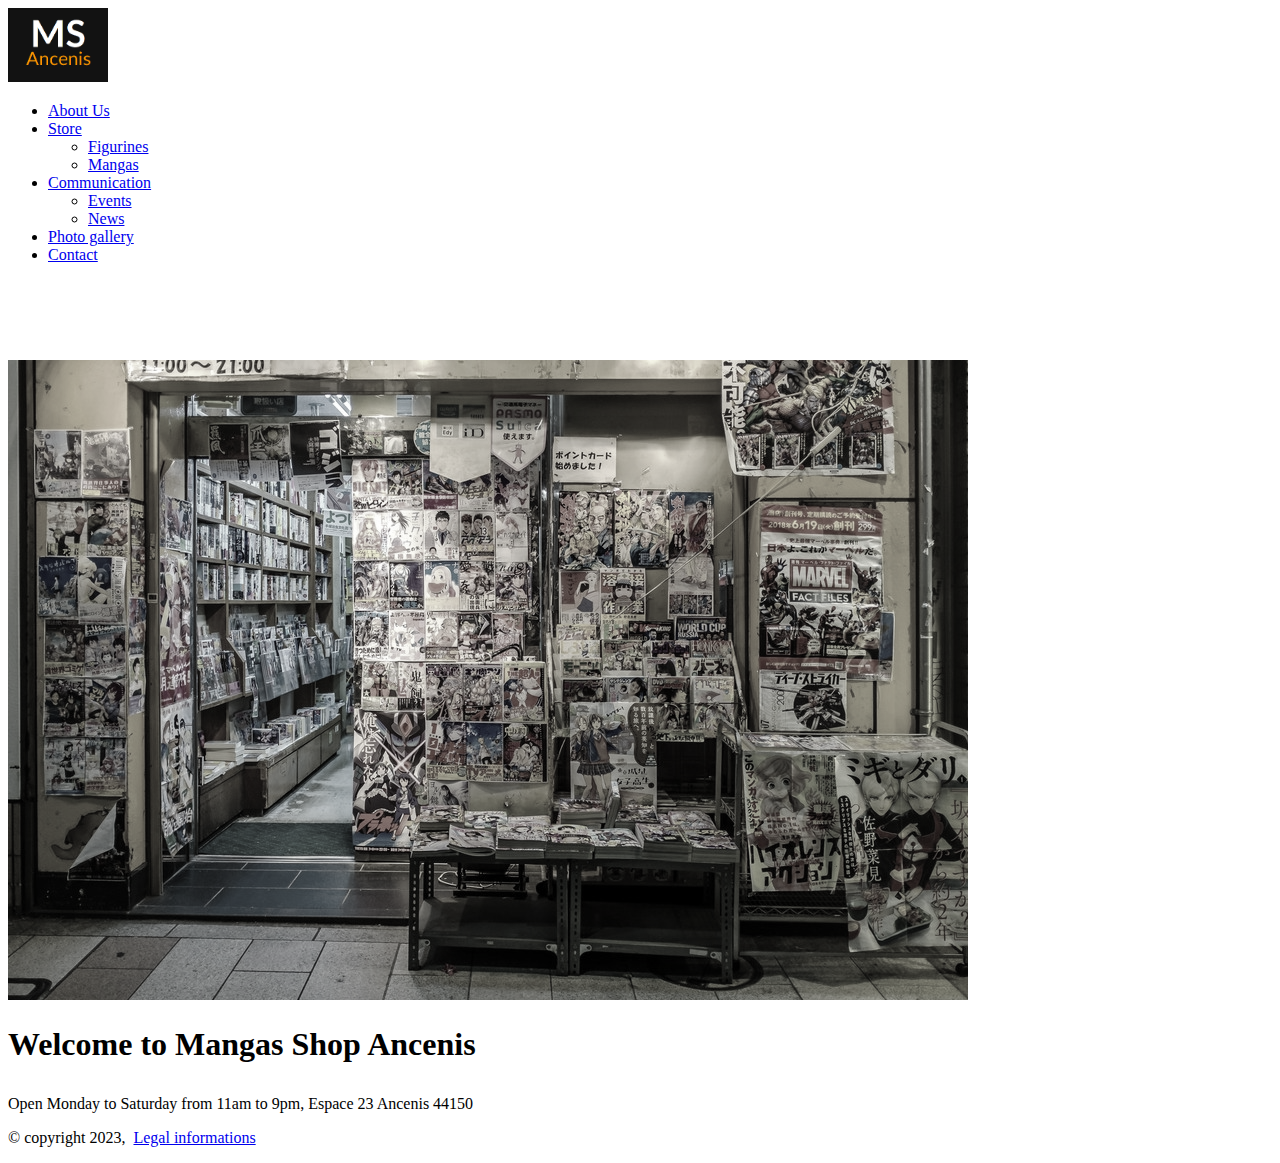
<file: index.html>
<!DOCTYPE html>
<html lang="en">

<head>
    <meta charset="UTF-8">
    <meta http-equiv="X-UA-Compatible" content="IE=edge">
    <meta name="viewport" content="width=device-width, initial-scale=1.0">
    <link rel="stylesheet" href="./assets/css/style.css">
    <link rel="icon" href="./assets/images/logo.png">
    <link rel="preconnect" href="https://fonts.googleapis.com">
    <link rel="preconnect" href="https://fonts.gstatic.com" crossorigin>
    <link href="https://fonts.googleapis.com/css2?family=Lato:wght@300;400;700;900&display=swap" rel="stylesheet">
    <link href="https://cdn.jsdelivr.net/npm/bootstrap@5.3.0-alpha3/dist/css/bootstrap.min.css" rel="stylesheet"
        integrity="sha384-KK94CHFLLe+nY2dmCWGMq91rCGa5gtU4mk92HdvYe+M/SXH301p5ILy+dN9+nJOZ" crossorigin="anonymous">
    <script defer src="https://cdn.jsdelivr.net/npm/bootstrap@5.3.0-alpha3/dist/js/bootstrap.bundle.min.js"
        integrity="sha384-ENjdO4Dr2bkBIFxQpeoTz1HIcje39Wm4jDKdf19U8gI4ddQ3GYNS7NTKfAdVQSZe"
        crossorigin="anonymous"></script>
    <title>Mangas Shop Ancenis</title>
</head>

<body class="bg-dark text-center text-warning mx-auto ">
    <header class="border-bottom border-secondary w-100">
        <nav class="navbar navbar-expand bg-body-dark">
            <div class="container-fluid d-flex flex-column flex-md-row justify-content-around align-items-center">
                <a class="navbar-brand" href="./index.html">
                    <img class="logo" src="./assets/images/logo.png" alt="Brand Logo">
                </a>
                <div class="collapse navbar-collapse justify-content-end" id="navbarSupportedContent">
                    <ul class="navbar-nav mb-2 mb-lg-0 d-flex flex-column flex-md-row">
                        <li class="nav-item">
                            <a class="nav-link active text-warning" aria-current="page"
                                href="./views/about_us.html">About Us</a>
                        </li>
                        <li class="nav-item dropdown">
                            <a class="nav-link dropdown-toggle text-warning" href="#" role="button"
                                data-bs-toggle="dropdown" aria-expanded="false">
                                Store
                            </a>
                            <ul class="dropdown-menu bg-warning">
                                <li><a class="dropdown-item text-light" href="./views/figurine.html">Figurines</a>
                                </li>
                                <li><a class="dropdown-item text-light" href="./views/mangas.html">Mangas</a></li>
                            </ul>
                        </li>
                        <li class="nav-item dropdown">
                            <a class="nav-link dropdown-toggle text-warning" href="#" role="button"
                                data-bs-toggle="dropdown" aria-expanded="false">
                                Communication
                            </a>
                            <ul class="dropdown-menu bg-warning">
                                <li><a class="dropdown-item text-light" href="./views/events.html">Events</a></li>
                                <li><a class="dropdown-item text-light" href="./views/news.html">News</a></li>
                            </ul>
                        </li>
                        <li class="nav-item">
                            <a class="nav-link text-warning" href="./views/photo_gallery.html">Photo gallery</a>
                        </li>
                        <li class="nav-item">
                            <a class="nav-link text-warning" href="./views/contact.html">Contact</a>
                        </li>
                    </ul>
                </div>
            </div>
        </nav>
    </header>
    <main class="home position-relative mb-3">
        <img class="w-100 opacity-50" src="./assets/images/manga_shop.jpg" alt="photo of the shop">
        <h1 class="w-100 text-center text-warning position-absolute top-50 start-50 translate-middle">Welcome to
            Mangas
            Shop Ancenis
        </h1>
    </main>
    <footer class="text-light">
        <p class="p-3">Open Monday to Saturday from 11am to 9pm, Espace 23 Ancenis 44150</p>
        <p>&copy copyright 2023,&nbsp; <a class="text-warning text-decoration-none"
                href="./views/legal_informations.html">Legal informations</a></p>
    </footer>
</body>

</html>
</file>
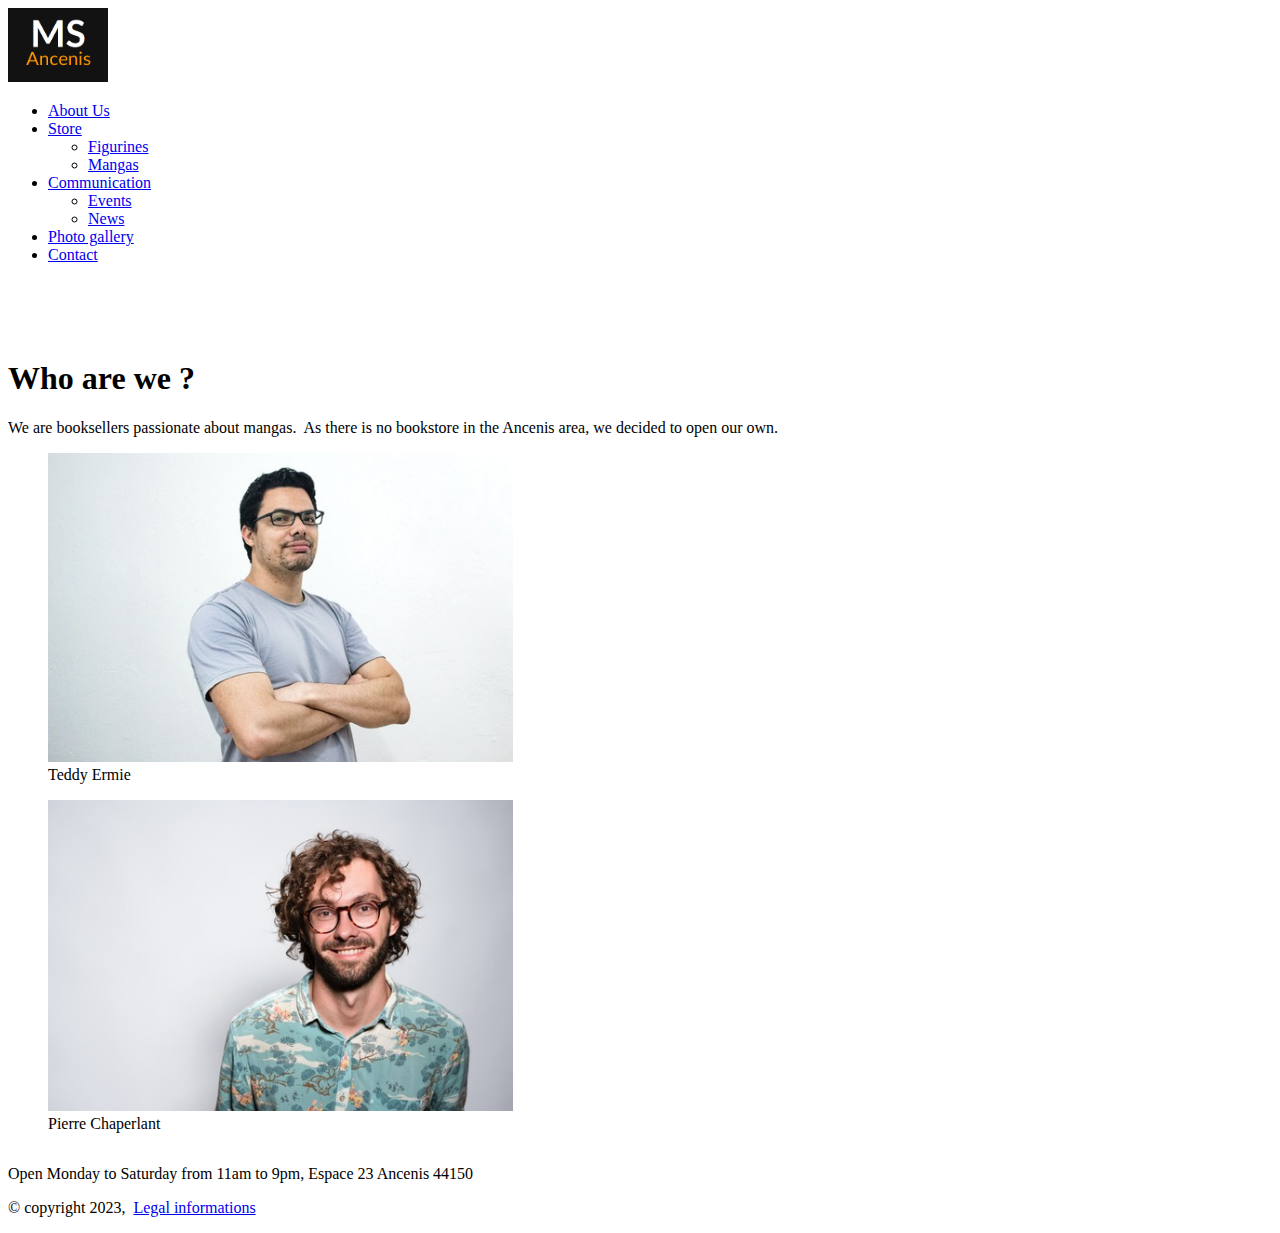
<file: views/about_us.html>
<!DOCTYPE html>
<html lang="en">

<head>
    <meta charset="UTF-8">
    <meta http-equiv="X-UA-Compatible" content="IE=edge">
    <meta name="viewport" content="width=device-width, initial-scale=1.0">
    <link rel="stylesheet" href="../assets/css/style.css">
    <link rel="icon" href="../assets/images/logo.png">
    <link rel="preconnect" href="https://fonts.googleapis.com">
    <link rel="preconnect" href="https://fonts.gstatic.com" crossorigin>
    <link href="https://fonts.googleapis.com/css2?family=Lato:wght@300;400;700;900&display=swap" rel="stylesheet">
    <link href="https://cdn.jsdelivr.net/npm/bootstrap@5.3.0-alpha3/dist/css/bootstrap.min.css" rel="stylesheet"
        integrity="sha384-KK94CHFLLe+nY2dmCWGMq91rCGa5gtU4mk92HdvYe+M/SXH301p5ILy+dN9+nJOZ" crossorigin="anonymous">
    <script defer src="https://cdn.jsdelivr.net/npm/bootstrap@5.3.0-alpha3/dist/js/bootstrap.bundle.min.js"
        integrity="sha384-ENjdO4Dr2bkBIFxQpeoTz1HIcje39Wm4jDKdf19U8gI4ddQ3GYNS7NTKfAdVQSZe"
        crossorigin="anonymous"></script>
    <title>Mangas Shop Ancenis</title>
</head>

<body class="bg-dark text-center mx-auto text-warning">
    <header class="border-bottom border-secondary w-100">
        <nav class="navbar navbar-expand bg-body-dark">
            <div class="container-fluid d-flex flex-column flex-md-row justify-content-around align-items-center">
                <a class="navbar-brand" href="../index.html">
                    <img class="logo" src="../assets/images/logo.png" alt="Brand Logo">
                </a>
                <div class="collapse navbar-collapse justify-content-end" id="navbarSupportedContent">
                    <ul class="navbar-nav mb-2 mb-lg-0 d-flex flex-column flex-md-row">
                        <li class="nav-item">
                            <a class="nav-link active text-warning" aria-current="page" href="./about_us.html">About
                                Us</a>
                        </li>
                        <li class="nav-item dropdown">
                            <a class="nav-link dropdown-toggle text-warning" href="#" role="button"
                                data-bs-toggle="dropdown" aria-expanded="false">
                                Store
                            </a>
                            <ul class="dropdown-menu bg-warning">
                                <li><a class="dropdown-item text-light" href="./figurine.html">Figurines</a>
                                </li>
                                <li><a class="dropdown-item text-light" href="./mangas.html">Mangas</a></li>
                            </ul>
                        </li>
                        <li class="nav-item dropdown">
                            <a class="nav-link dropdown-toggle text-warning" href="#" role="button"
                                data-bs-toggle="dropdown" aria-expanded="false">
                                Communication
                            </a>
                            <ul class="dropdown-menu bg-warning">
                                <li><a class="dropdown-item text-light" href="./events.html">Events</a></li>
                                <li><a class="dropdown-item text-light" href="./news.html">News</a></li>
                            </ul>
                        </li>
                        <li class="nav-item">
                            <a class="nav-link text-warning" href="./photo_gallery.html">Photo gallery</a>
                        </li>
                        <li class="nav-item">
                            <a class="nav-link text-warning" href="./contact.html">Contact</a>
                        </li>
                    </ul>
                </div>
            </div>
        </nav>
    </header>
    <main class="mb-3">
        <h1 class="text-warning mb-4 mt-3">Who are we ?</h1>
        <p class="text-light">We are booksellers passionate about mangas.&nbsp; As there is no bookstore in
            the Ancenis
            area, we decided to
            open
            our own.</p>
        <section class="d-flex flex-column mt-5">
            <figure class="m-3">
                <img class="w-100" src="../assets/images/teddy_ermie.jpg" alt="Photo of Teddy Ermie">
                <figcaption class="text-warning fst-italic fw-lighter">Teddy Ermie</figcaption>
            </figure>
            <figure class="m-3">
                <img class="w-100" src="../assets/images/pierre_chaperlant.jpg" alt="Photo of Pierre Chaperlant">
                <figcaption class="text-warning fst-italic fw-lighter">Pierre Chaperlant</figcaption>
            </figure>
        </section>
    </main>
    <footer class="text-light">
        <p class="p-3">Open Monday to Saturday from 11am to 9pm, Espace 23 Ancenis 44150</p>
        <p>&copy copyright 2023,&nbsp; <a class="text-warning text-decoration-none"
                href="./legal_informations.html">Legal informations</a></p>
    </footer>
</body>

</html>
</file>
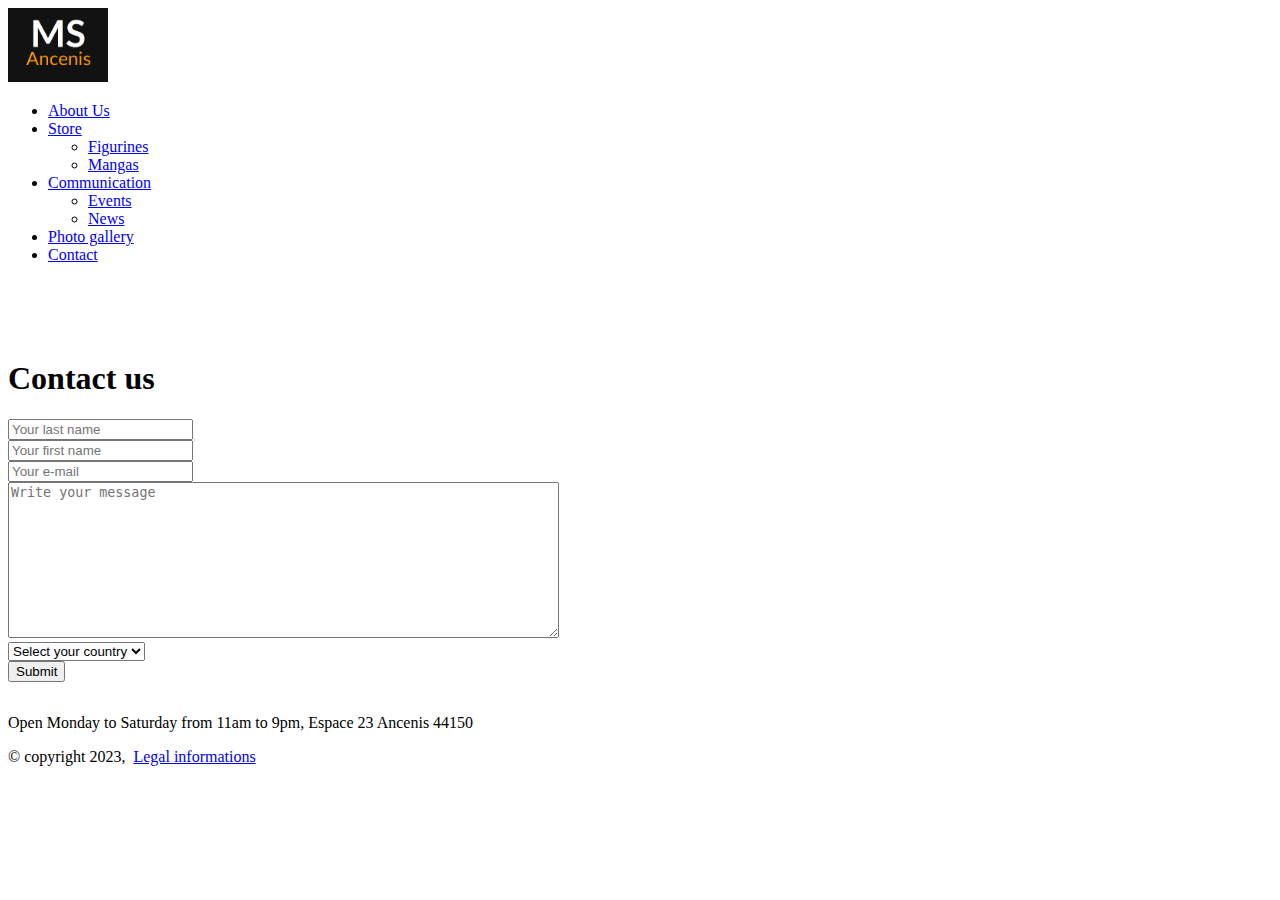
<file: views/contact.html>
<!DOCTYPE html>
<html lang="en">

<head>
    <meta charset="UTF-8">
    <meta http-equiv="X-UA-Compatible" content="IE=edge">
    <meta name="viewport" content="width=device-width, initial-scale=1.0">
    <link rel="stylesheet" href="../assets/css/style.css">
    <link rel="icon" href="../assets/images/logo.png">
    <link rel="preconnect" href="https://fonts.googleapis.com">
    <link rel="preconnect" href="https://fonts.gstatic.com" crossorigin>
    <link href="https://fonts.googleapis.com/css2?family=Lato:wght@300;400;700;900&display=swap" rel="stylesheet">
    <link href="https://cdn.jsdelivr.net/npm/bootstrap@5.3.0-alpha3/dist/css/bootstrap.min.css" rel="stylesheet"
        integrity="sha384-KK94CHFLLe+nY2dmCWGMq91rCGa5gtU4mk92HdvYe+M/SXH301p5ILy+dN9+nJOZ" crossorigin="anonymous">
    <script defer src="https://cdn.jsdelivr.net/npm/bootstrap@5.3.0-alpha3/dist/js/bootstrap.bundle.min.js"
        integrity="sha384-ENjdO4Dr2bkBIFxQpeoTz1HIcje39Wm4jDKdf19U8gI4ddQ3GYNS7NTKfAdVQSZe"
        crossorigin="anonymous"></script>
    <title>Mangas Shop Ancenis</title>
</head>

<body class="bg-dark text-center mx-auto text-warning">
    <header class="border-bottom border-secondary w-100">
        <nav class="navbar navbar-expand bg-body-dark">
            <div class="container-fluid d-flex flex-column flex-md-row justify-content-around align-items-center">
                <a class="navbar-brand" href="../index.html">
                    <img class="logo" src="../assets/images/logo.png" alt="Brand Logo">
                </a>
                <div class="collapse navbar-collapse justify-content-end" id="navbarSupportedContent">
                    <ul class="navbar-nav mb-2 mb-lg-0 d-flex flex-column flex-md-row">
                        <li class="nav-item">
                            <a class="nav-link active text-warning" aria-current="page" href="./about_us.html">About
                                Us</a>
                        </li>
                        <li class="nav-item dropdown">
                            <a class="nav-link dropdown-toggle text-warning" href="#" role="button"
                                data-bs-toggle="dropdown" aria-expanded="false">
                                Store
                            </a>
                            <ul class="dropdown-menu bg-warning">
                                <li><a class="dropdown-item text-light" href="./figurine.html">Figurines</a>
                                </li>
                                <li><a class="dropdown-item text-light" href="./mangas.html">Mangas</a></li>
                            </ul>
                        </li>
                        <li class="nav-item dropdown">
                            <a class="nav-link dropdown-toggle text-warning" href="#" role="button"
                                data-bs-toggle="dropdown" aria-expanded="false">
                                Communication
                            </a>
                            <ul class="dropdown-menu bg-warning">
                                <li><a class="dropdown-item text-light" href="./events.html">Events</a></li>
                                <li><a class="dropdown-item text-light" href="./news.html">News</a></li>
                            </ul>
                        </li>
                        <li class="nav-item">
                            <a class="nav-link text-warning" href="./photo_gallery.html">Photo gallery</a>
                        </li>
                        <li class="nav-item">
                            <a class="nav-link text-warning" href="./contact.html">Contact</a>
                        </li>
                    </ul>
                </div>
            </div>
        </nav>
    </header>
    <main class="mb-3">

        <h1 class="mb-4 mt-3">Contact us</h1>

        <form action="http://vip.groupehn.com:20003/html/infospost.php" method="POST" class="w-75 mx-auto">
            <div class="mb-3">
                <input class="form-control" id="lastname" type="text" name="lastname" placeholder="Your last name" />
            </div>
            <div class="mb-3">
                <input class="form-control" id="firstname" type="text" name="firstname" placeholder="Your first name" />
            </div>
            <div class="mb-3">
                <input class="form-control" id="mail" type="email" name="mail" placeholder="Your e-mail" />
            </div>
            <div class="mb-3">
                <textarea class="form-control" name="request" id="request" cols="66" rows="10"
                    placeholder="Write your message"></textarea>
            </div>
            <div class="mb-3">
                <select class="form-select" name="country" id="country" placeholder="Select your country">
                    <option selected>Select your country</option>
                    <option value="england">England</option>
                    <option value="france">France</option>
                    <option value="germany">Germany</option>
                    <option value="italy">Italy</option>
                    <option value="portugal">Portugal</option>
                    <option value="spain">Spain</option>
                    <option value="usa">USA</option>
                </select>
            </div>
            <button type="submit" class="btn btn-light w-100">Submit</button>
        </form>


    </main>
    <footer class="text-light text-center">
        <p class="p-3">Open Monday to Saturday from 11am to 9pm, Espace 23 Ancenis 44150</p>
        <p>&copy copyright 2023,&nbsp; <a class="text-warning text-decoration-none"
                href="./legal_informations.html">Legal informations</a></p>
    </footer>
</body>

</html>
</file>
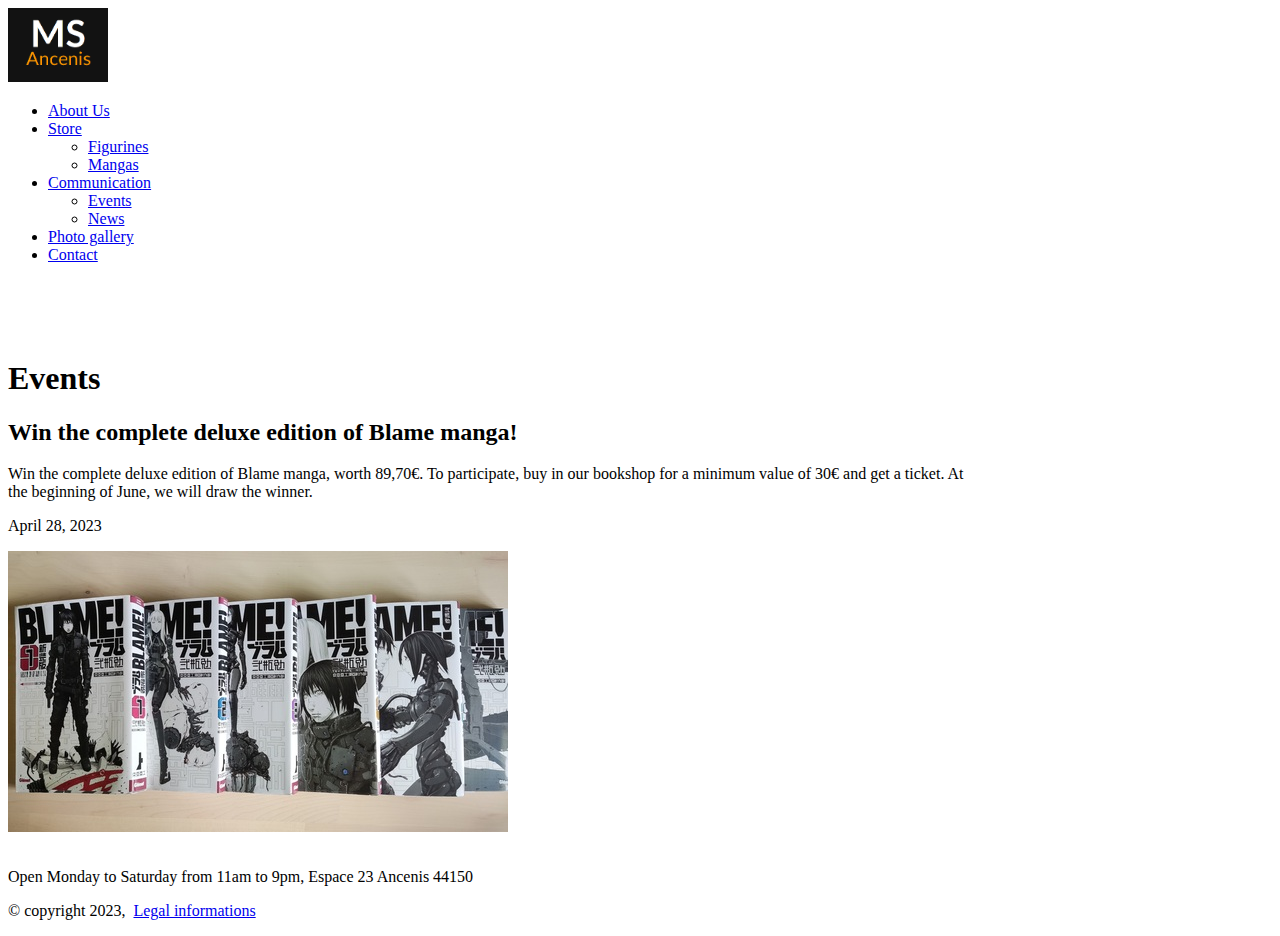
<file: views/events.html>
<!DOCTYPE html>
<html lang="en">

<head>
    <meta charset="UTF-8">
    <meta http-equiv="X-UA-Compatible" content="IE=edge">
    <meta name="viewport" content="width=device-width, initial-scale=1.0">
    <link rel="stylesheet" href="../assets/css/style.css">
    <link rel="icon" href="../assets/images/logo.png">
    <link rel="preconnect" href="https://fonts.googleapis.com">
    <link rel="preconnect" href="https://fonts.gstatic.com" crossorigin>
    <link href="https://fonts.googleapis.com/css2?family=Lato:wght@300;400;700;900&display=swap" rel="stylesheet">
    <link href="https://cdn.jsdelivr.net/npm/bootstrap@5.3.0-alpha3/dist/css/bootstrap.min.css" rel="stylesheet"
        integrity="sha384-KK94CHFLLe+nY2dmCWGMq91rCGa5gtU4mk92HdvYe+M/SXH301p5ILy+dN9+nJOZ" crossorigin="anonymous">
    <script defer src="https://cdn.jsdelivr.net/npm/bootstrap@5.3.0-alpha3/dist/js/bootstrap.bundle.min.js"
        integrity="sha384-ENjdO4Dr2bkBIFxQpeoTz1HIcje39Wm4jDKdf19U8gI4ddQ3GYNS7NTKfAdVQSZe"
        crossorigin="anonymous"></script>
    <title>Mangas Shop Ancenis</title>
</head>

<body class="bg-dark text-center mx-auto text-warning">
    <header class="border-bottom border-secondary w-100">
        <nav class="navbar navbar-expand bg-body-dark">
            <div class="container-fluid d-flex flex-column flex-md-row justify-content-around align-items-center">
                <a class="navbar-brand" href="../index.html">
                    <img class="logo" src="../assets/images/logo.png" alt="Brand Logo">
                </a>
                <div class="collapse navbar-collapse justify-content-end" id="navbarSupportedContent">
                    <ul class="navbar-nav mb-2 mb-lg-0 d-flex flex-column flex-md-row">
                        <li class="nav-item">
                            <a class="nav-link active text-warning" aria-current="page" href="./about_us.html">About
                                Us</a>
                        </li>
                        <li class="nav-item dropdown">
                            <a class="nav-link dropdown-toggle text-warning" href="#" role="button"
                                data-bs-toggle="dropdown" aria-expanded="false">
                                Store
                            </a>
                            <ul class="dropdown-menu bg-warning">
                                <li><a class="dropdown-item text-light" href="./figurine.html">Figurines</a>
                                </li>
                                <li><a class="dropdown-item text-light" href="./mangas.html">Mangas</a></li>
                            </ul>
                        </li>
                        <li class="nav-item dropdown">
                            <a class="nav-link dropdown-toggle text-warning" href="#" role="button"
                                data-bs-toggle="dropdown" aria-expanded="false">
                                Communication
                            </a>
                            <ul class="dropdown-menu bg-warning">
                                <li><a class="dropdown-item text-light" href="./events.html">Events</a></li>
                                <li><a class="dropdown-item text-light" href="./news.html">News</a></li>
                            </ul>
                        </li>
                        <li class="nav-item">
                            <a class="nav-link text-warning" href="./photo_gallery.html">Photo gallery</a>
                        </li>
                        <li class="nav-item">
                            <a class="nav-link text-warning" href="./contact.html">Contact</a>
                        </li>
                    </ul>
                </div>
            </div>
        </nav>
    </header>
    <main class="mb-3">
        <h1 class="mb-4 mt-3">Events</h1>

        <div class="card bg-dark border w-75 mx-auto">
            <div class="">
                <h2 class="card-title text-warning m-4">Win the complete deluxe edition of Blame manga!</h2>
                <p class="card-text text-light text-start m-4">Win the complete deluxe edition of Blame manga, worth
                    89,70€.
                    To
                    participate, buy
                    in our bookshop for a
                    minimum value of 30€ and get a ticket. At the beginning of June, we will draw the winner.</p>
                <p class="card-text text-light text-start m-4">April 28, 2023</p>
                <img class="card-img-bottom" src="../assets/images/blame.jpg" alt="Blame mangas deluxe edition">
            </div>
        </div>
    </main>
    <footer class="text-light text-center">
        <p class="p-3">Open Monday to Saturday from 11am to 9pm, Espace 23 Ancenis 44150</p>
        <p>&copy copyright 2023,&nbsp; <a class="text-warning text-decoration-none"
                href="./legal_informations.html">Legal informations</a></p>
    </footer>
</body>

</html>
</file>
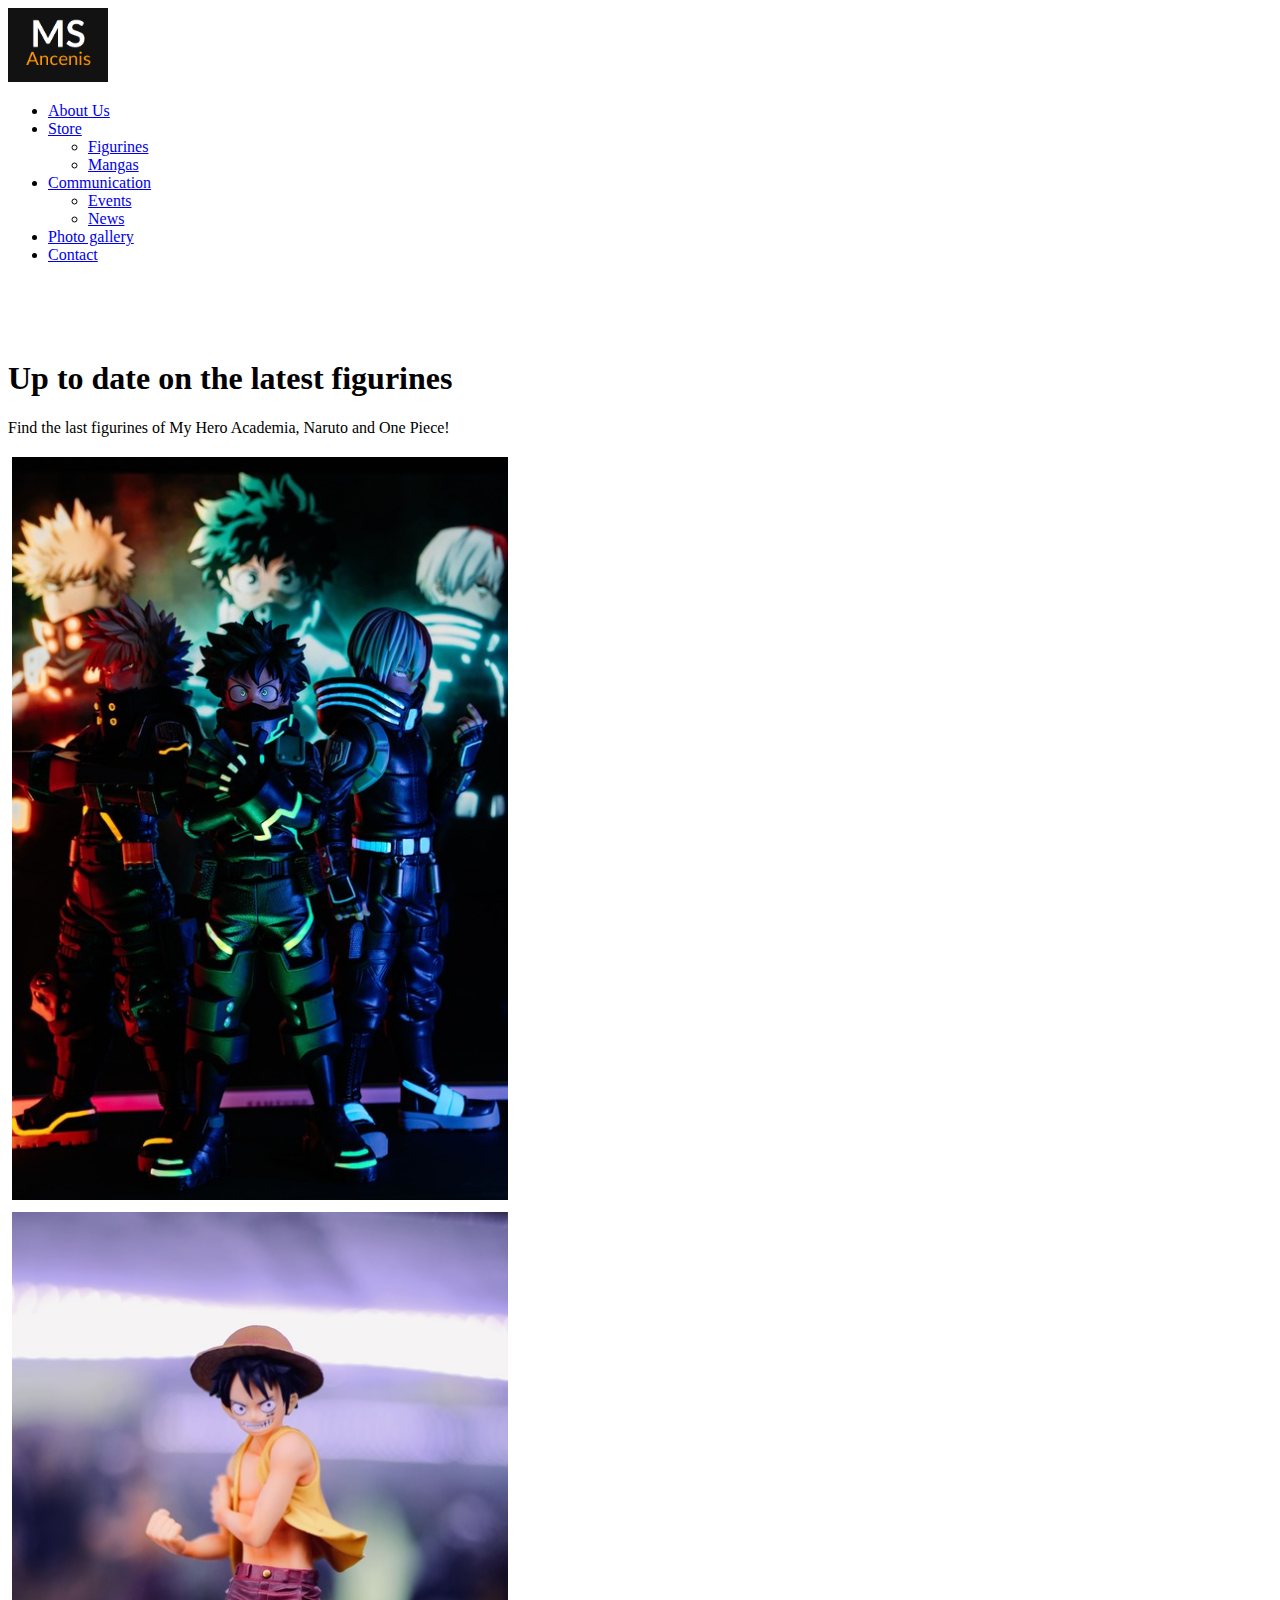
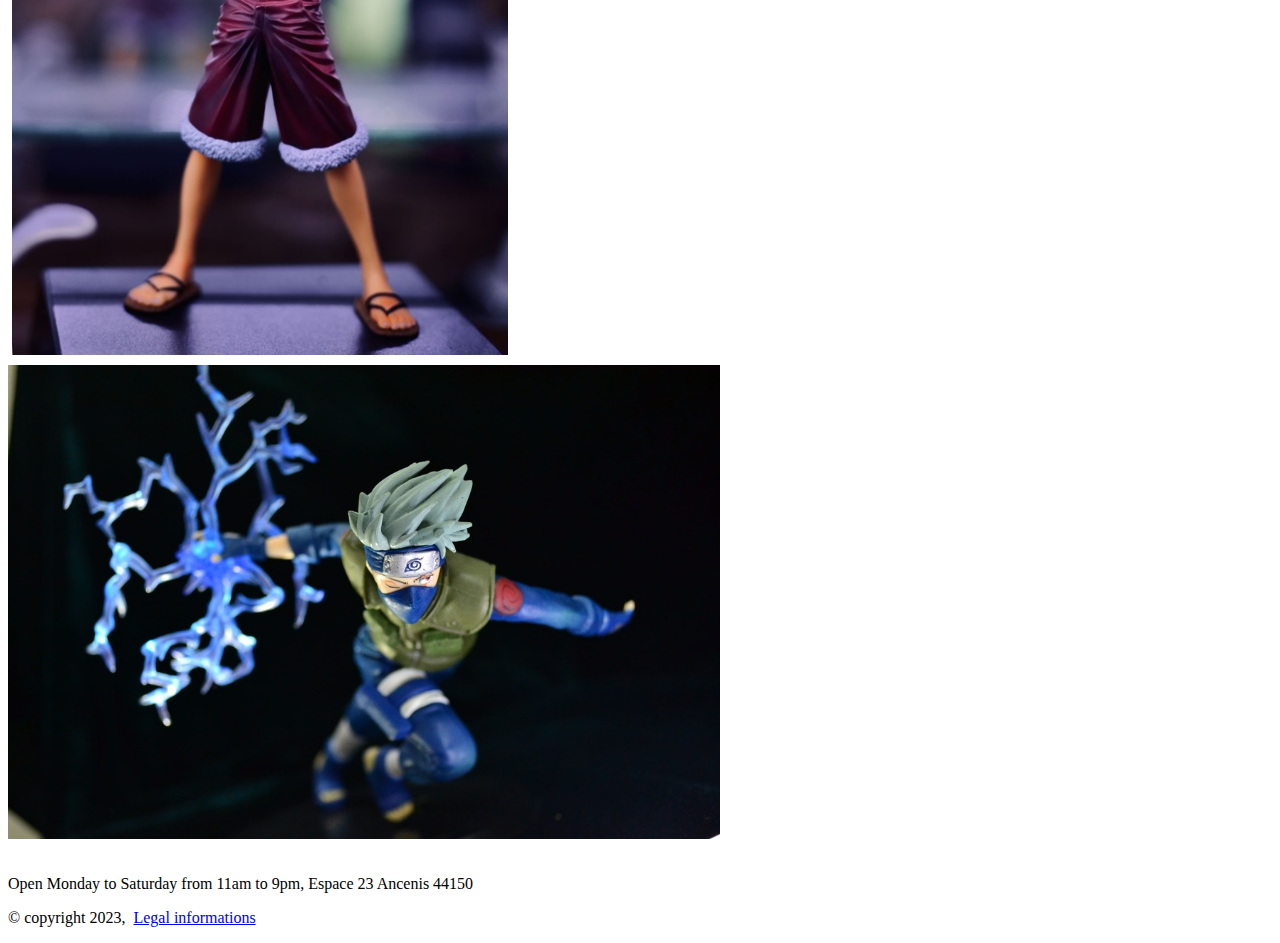
<file: views/figurine.html>
<!DOCTYPE html>
<html lang="en">

<head>
    <meta charset="UTF-8">
    <meta http-equiv="X-UA-Compatible" content="IE=edge">
    <meta name="viewport" content="width=device-width, initial-scale=1.0">
    <link rel="stylesheet" href="../assets/css/style.css">
    <link rel="icon" href="../assets/images/logo.png">
    <link rel="preconnect" href="https://fonts.googleapis.com">
    <link rel="preconnect" href="https://fonts.gstatic.com" crossorigin>
    <link href="https://fonts.googleapis.com/css2?family=Lato:wght@300;400;700;900&display=swap" rel="stylesheet">
    <link href="https://cdn.jsdelivr.net/npm/bootstrap@5.3.0-alpha3/dist/css/bootstrap.min.css" rel="stylesheet"
        integrity="sha384-KK94CHFLLe+nY2dmCWGMq91rCGa5gtU4mk92HdvYe+M/SXH301p5ILy+dN9+nJOZ" crossorigin="anonymous">
    <script defer src="https://cdn.jsdelivr.net/npm/bootstrap@5.3.0-alpha3/dist/js/bootstrap.bundle.min.js"
        integrity="sha384-ENjdO4Dr2bkBIFxQpeoTz1HIcje39Wm4jDKdf19U8gI4ddQ3GYNS7NTKfAdVQSZe"
        crossorigin="anonymous"></script>
    <title>Mangas Shop Ancenis</title>
</head>

<body class="bg-dark text-center mx-auto text-warning">
    <header class="border-bottom border-secondary w-100">
        <nav class="navbar navbar-expand bg-body-dark">
            <div class="container-fluid d-flex flex-column flex-md-row justify-content-around align-items-center">
                <a class="navbar-brand" href="../index.html">
                    <img class="logo" src="../assets/images/logo.png" alt="Brand Logo">
                </a>
                <div class="collapse navbar-collapse justify-content-end" id="navbarSupportedContent">
                    <ul class="navbar-nav mb-2 mb-lg-0 d-flex flex-column flex-md-row">
                        <li class="nav-item">
                            <a class="nav-link active text-warning" aria-current="page" href="./about_us.html">About
                                Us</a>
                        </li>
                        <li class="nav-item dropdown">
                            <a class="nav-link dropdown-toggle text-warning" href="#" role="button"
                                data-bs-toggle="dropdown" aria-expanded="false">
                                Store
                            </a>
                            <ul class="dropdown-menu bg-warning">
                                <li><a class="dropdown-item text-light" href="./figurine.html">Figurines</a>
                                </li>
                                <li><a class="dropdown-item text-light" href="./mangas.html">Mangas</a></li>
                            </ul>
                        </li>
                        <li class="nav-item dropdown">
                            <a class="nav-link dropdown-toggle text-warning" href="#" role="button"
                                data-bs-toggle="dropdown" aria-expanded="false">
                                Communication
                            </a>
                            <ul class="dropdown-menu bg-warning">
                                <li><a class="dropdown-item text-light" href="./events.html">Events</a></li>
                                <li><a class="dropdown-item text-light" href="./news.html">News</a></li>
                            </ul>
                        </li>
                        <li class="nav-item">
                            <a class="nav-link text-warning" href="./photo_gallery.html">Photo gallery</a>
                        </li>
                        <li class="nav-item">
                            <a class="nav-link text-warning" href="./contact.html">Contact</a>
                        </li>
                    </ul>
                </div>
            </div>
        </nav>
    </header>
    <main class="mb-3">

        <h1 class="mb-4 mt-3">Up to date on the latest figurines</h1>

        <p class="text-light p-3">Find the last figurines of My Hero Academia, Naruto and One Piece!</p>

        <section class="container w-75">
            <div class="row">
                <div class="col-12 col-sm-6 p-0 portrait-orientation "><img class="w-100 portrait-orientation"
                        src="../assets/images/mha.jpg" alt="My Hero Academia figurines">
                </div>
                <div class="col-12 col-sm-6 p-0 portrait-orientation "><img class="w-100 portrait-orientation"
                        src="../assets/images/luffy.jpg" alt="Luffy figurine">
                </div>
            </div>
            <div class="row">
                <div class="col p-0"><img class="w-100 landscape-orientation" src="../assets/images/kakashi.jpg"
                        alt="Kakashi figurine">
                </div>
            </div>
        </section>

    </main>
    <footer class="text-light text-center">
        <p class="p-3">Open Monday to Saturday from 11am to 9pm, Espace 23 Ancenis 44150</p>
        <p>&copy copyright 2023,&nbsp; <a class="text-warning text-decoration-none"
                href="./legal_informations.html">Legal informations</a></p>
    </footer>
</body>

</html>
</file>
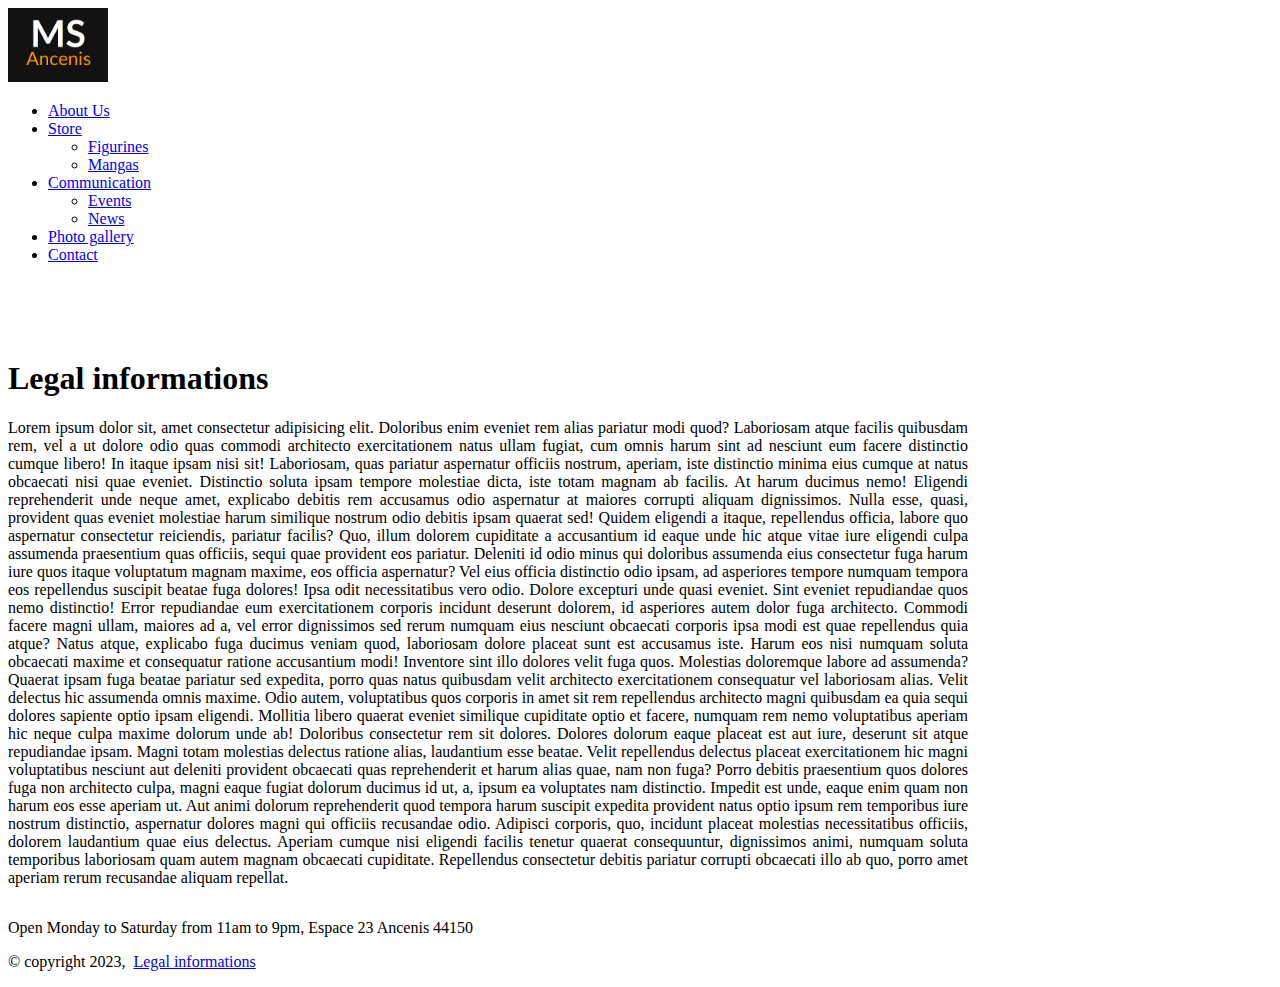
<file: views/legal_informations.html>
<!DOCTYPE html>
<html lang="en">

<head>
    <meta charset="UTF-8">
    <meta http-equiv="X-UA-Compatible" content="IE=edge">
    <meta name="viewport" content="width=device-width, initial-scale=1.0">
    <link rel="stylesheet" href="../assets/css/style.css">
    <link rel="icon" href="../assets/images/logo.png">
    <link rel="preconnect" href="https://fonts.googleapis.com">
    <link rel="preconnect" href="https://fonts.gstatic.com" crossorigin>
    <link href="https://fonts.googleapis.com/css2?family=Lato:wght@300;400;700;900&display=swap" rel="stylesheet">
    <link href="https://cdn.jsdelivr.net/npm/bootstrap@5.3.0-alpha3/dist/css/bootstrap.min.css" rel="stylesheet"
        integrity="sha384-KK94CHFLLe+nY2dmCWGMq91rCGa5gtU4mk92HdvYe+M/SXH301p5ILy+dN9+nJOZ" crossorigin="anonymous">
    <script defer src="https://cdn.jsdelivr.net/npm/bootstrap@5.3.0-alpha3/dist/js/bootstrap.bundle.min.js"
        integrity="sha384-ENjdO4Dr2bkBIFxQpeoTz1HIcje39Wm4jDKdf19U8gI4ddQ3GYNS7NTKfAdVQSZe"
        crossorigin="anonymous"></script>
    <title>Mangas Shop Ancenis</title>
</head>

<body class="bg-dark text-center mx-auto text-warning">
    <header class="border-bottom border-secondary w-100">
        <nav class="navbar navbar-expand bg-body-dark">
            <div class="container-fluid d-flex flex-column flex-md-row justify-content-around align-items-center">
                <a class="navbar-brand" href="../index.html">
                    <img class="logo" src="../assets/images/logo.png" alt="Brand Logo">
                </a>
                <div class="collapse navbar-collapse justify-content-end" id="navbarSupportedContent">
                    <ul class="navbar-nav mb-2 mb-lg-0 d-flex flex-column flex-md-row">
                        <li class="nav-item">
                            <a class="nav-link active text-warning" aria-current="page" href="./about_us.html">About
                                Us</a>
                        </li>
                        <li class="nav-item dropdown">
                            <a class="nav-link dropdown-toggle text-warning" href="#" role="button"
                                data-bs-toggle="dropdown" aria-expanded="false">
                                Store
                            </a>
                            <ul class="dropdown-menu bg-warning">
                                <li><a class="dropdown-item text-light" href="./figurine.html">Figurines</a>
                                </li>
                                <li><a class="dropdown-item text-light" href="./mangas.html">Mangas</a></li>
                            </ul>
                        </li>
                        <li class="nav-item dropdown">
                            <a class="nav-link dropdown-toggle text-warning" href="#" role="button"
                                data-bs-toggle="dropdown" aria-expanded="false">
                                Communication
                            </a>
                            <ul class="dropdown-menu bg-warning">
                                <li><a class="dropdown-item text-light" href="./events.html">Events</a></li>
                                <li><a class="dropdown-item text-light" href="./news.html">News</a></li>
                            </ul>
                        </li>
                        <li class="nav-item">
                            <a class="nav-link text-warning" href="./photo_gallery.html">Photo gallery</a>
                        </li>
                        <li class="nav-item">
                            <a class="nav-link text-warning" href="./contact.html">Contact</a>
                        </li>
                    </ul>
                </div>
            </div>
        </nav>
    </header>
    <main class="mb-3">

        <h1 class="mb-4 mt-3">Legal informations</h1>

        <p class="legal-informations text-light p-3" style="max-width: 960px;">Lorem ipsum dolor sit, amet consectetur
            adipisicing
            elit. Doloribus enim eveniet
            rem alias pariatur modi
            quod? Laboriosam atque facilis quibusdam rem, vel a ut dolore odio quas commodi architecto exercitationem
            natus ullam fugiat, cum omnis harum sint ad nesciunt eum facere distinctio cumque libero! In itaque ipsam
            nisi sit! Laboriosam, quas pariatur aspernatur officiis nostrum, aperiam, iste distinctio minima eius cumque
            at natus obcaecati nisi quae eveniet. Distinctio soluta ipsam tempore molestiae dicta, iste totam magnam ab
            facilis. At harum ducimus nemo! Eligendi reprehenderit unde neque amet, explicabo debitis rem accusamus odio
            aspernatur at maiores corrupti aliquam dignissimos. Nulla esse, quasi, provident quas eveniet molestiae
            harum similique nostrum odio debitis ipsam quaerat sed! Quidem eligendi a itaque, repellendus officia,
            labore quo aspernatur consectetur reiciendis, pariatur facilis? Quo, illum dolorem cupiditate a accusantium
            id eaque unde hic atque vitae iure eligendi culpa assumenda praesentium quas officiis, sequi quae provident
            eos pariatur. Deleniti id odio minus qui doloribus assumenda eius consectetur fuga harum iure quos itaque
            voluptatum magnam maxime, eos officia aspernatur? Vel eius officia distinctio odio ipsam, ad asperiores
            tempore numquam tempora eos repellendus suscipit beatae fuga dolores! Ipsa odit necessitatibus vero odio.
            Dolore excepturi unde quasi eveniet. Sint eveniet repudiandae quos nemo distinctio! Error repudiandae eum
            exercitationem corporis incidunt deserunt dolorem, id asperiores autem dolor fuga architecto. Commodi facere
            magni ullam, maiores ad a, vel error dignissimos sed rerum numquam eius nesciunt obcaecati corporis ipsa
            modi est quae repellendus quia atque? Natus atque, explicabo fuga ducimus veniam quod, laboriosam dolore
            placeat sunt est accusamus iste. Harum eos nisi numquam soluta obcaecati maxime et consequatur ratione
            accusantium modi! Inventore sint illo dolores velit fuga quos. Molestias doloremque labore ad assumenda?
            Quaerat ipsam fuga beatae pariatur sed expedita, porro quas natus quibusdam velit architecto exercitationem
            consequatur vel laboriosam alias. Velit delectus hic assumenda omnis maxime. Odio autem, voluptatibus quos
            corporis in amet sit rem repellendus architecto magni quibusdam ea quia sequi dolores sapiente optio ipsam
            eligendi. Mollitia libero quaerat eveniet similique cupiditate optio et facere, numquam rem nemo
            voluptatibus aperiam hic neque culpa maxime dolorum unde ab! Doloribus consectetur rem sit dolores. Dolores
            dolorum eaque placeat est aut iure, deserunt sit atque repudiandae ipsam. Magni totam molestias delectus
            ratione alias, laudantium esse beatae. Velit repellendus delectus placeat exercitationem hic magni
            voluptatibus nesciunt aut deleniti provident obcaecati quas reprehenderit et harum alias quae, nam non fuga?
            Porro debitis praesentium quos dolores fuga non architecto culpa, magni eaque fugiat dolorum ducimus id ut,
            a, ipsum ea voluptates nam distinctio. Impedit est unde, eaque enim quam non harum eos esse aperiam ut. Aut
            animi dolorum reprehenderit quod tempora harum suscipit expedita provident natus optio ipsum rem temporibus
            iure nostrum distinctio, aspernatur dolores magni qui officiis recusandae odio. Adipisci corporis, quo,
            incidunt placeat molestias necessitatibus officiis, dolorem laudantium quae eius delectus. Aperiam cumque
            nisi eligendi facilis tenetur quaerat consequuntur, dignissimos animi, numquam soluta temporibus laboriosam
            quam autem magnam obcaecati cupiditate. Repellendus consectetur debitis pariatur corrupti obcaecati illo ab
            quo, porro amet aperiam rerum recusandae aliquam repellat.</p>

    </main>
    <footer class="text-light text-center">
        <p class="p-3">Open Monday to Saturday from 11am to 9pm, Espace 23 Ancenis 44150</p>
        <p>&copy copyright 2023,&nbsp; <a class="text-warning text-decoration-none"
                href="./legal_informations.html">Legal informations</a></p>
    </footer>
</body>

</html>
</file>
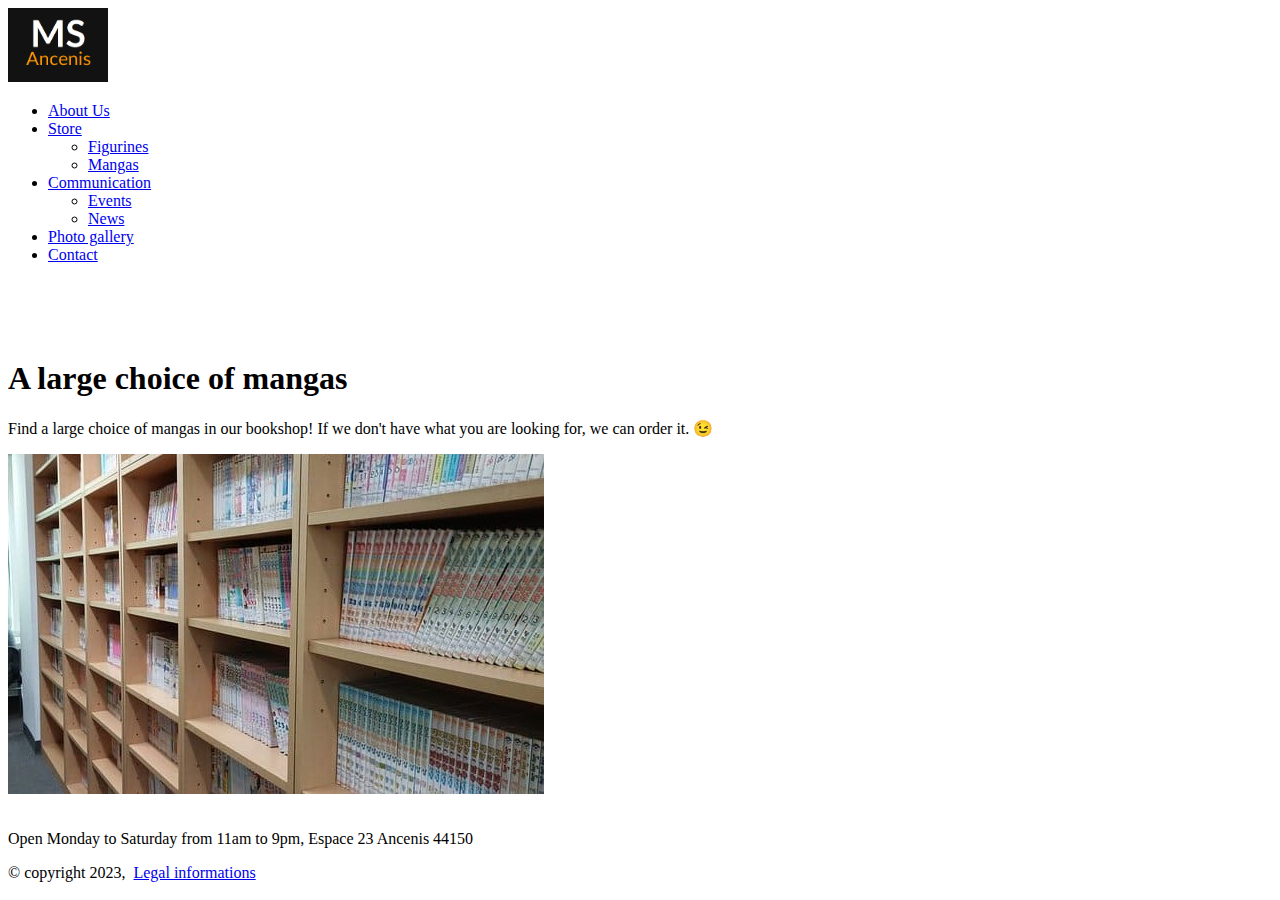
<file: views/mangas.html>
<!DOCTYPE html>
<html lang="en">

<head>
    <meta charset="UTF-8">
    <meta http-equiv="X-UA-Compatible" content="IE=edge">
    <meta name="viewport" content="width=device-width, initial-scale=1.0">
    <link rel="stylesheet" href="../assets/css/style.css">
    <link rel="icon" href="../assets/images/logo.png">
    <link rel="preconnect" href="https://fonts.googleapis.com">
    <link rel="preconnect" href="https://fonts.gstatic.com" crossorigin>
    <link href="https://fonts.googleapis.com/css2?family=Lato:wght@300;400;700;900&display=swap" rel="stylesheet">
    <link href="https://cdn.jsdelivr.net/npm/bootstrap@5.3.0-alpha3/dist/css/bootstrap.min.css" rel="stylesheet"
        integrity="sha384-KK94CHFLLe+nY2dmCWGMq91rCGa5gtU4mk92HdvYe+M/SXH301p5ILy+dN9+nJOZ" crossorigin="anonymous">
    <script defer src="https://cdn.jsdelivr.net/npm/bootstrap@5.3.0-alpha3/dist/js/bootstrap.bundle.min.js"
        integrity="sha384-ENjdO4Dr2bkBIFxQpeoTz1HIcje39Wm4jDKdf19U8gI4ddQ3GYNS7NTKfAdVQSZe"
        crossorigin="anonymous"></script>
    <title>Mangas Shop Ancenis</title>
</head>

<body class="bg-dark text-center mx-auto text-warning">
    <header class="border-bottom border-secondary w-100">
        <nav class="navbar navbar-expand bg-body-dark">
            <div class="container-fluid d-flex flex-column flex-md-row justify-content-around align-items-center">
                <a class="navbar-brand" href="../index.html">
                    <img class="logo" src="../assets/images/logo.png" alt="Brand Logo">
                </a>
                <div class="collapse navbar-collapse justify-content-end" id="navbarSupportedContent">
                    <ul class="navbar-nav mb-2 mb-lg-0 d-flex flex-column flex-md-row">
                        <li class="nav-item">
                            <a class="nav-link active text-warning" aria-current="page" href="./about_us.html">About
                                Us</a>
                        </li>
                        <li class="nav-item dropdown">
                            <a class="nav-link dropdown-toggle text-warning" href="#" role="button"
                                data-bs-toggle="dropdown" aria-expanded="false">
                                Store
                            </a>
                            <ul class="dropdown-menu bg-warning">
                                <li><a class="dropdown-item text-light" href="./figurine.html">Figurines</a>
                                </li>
                                <li><a class="dropdown-item text-light" href="./mangas.html">Mangas</a></li>
                            </ul>
                        </li>
                        <li class="nav-item dropdown">
                            <a class="nav-link dropdown-toggle text-warning" href="#" role="button"
                                data-bs-toggle="dropdown" aria-expanded="false">
                                Communication
                            </a>
                            <ul class="dropdown-menu bg-warning">
                                <li><a class="dropdown-item text-light" href="./events.html">Events</a></li>
                                <li><a class="dropdown-item text-light" href="./news.html">News</a></li>
                            </ul>
                        </li>
                        <li class="nav-item">
                            <a class="nav-link text-warning" href="./photo_gallery.html">Photo gallery</a>
                        </li>
                        <li class="nav-item">
                            <a class="nav-link text-warning" href="./contact.html">Contact</a>
                        </li>
                    </ul>
                </div>
            </div>
        </nav>
    </header>
    <main class="mb-3">
        <h1 class="mb-4 mt-3">A large choice of mangas</h1>

        <p class="text-light p-3">Find a large choice of mangas in our bookshop! If we don't have what you are looking
            for,
            we can order it.
            &#128521;</p>

        <img class="w-50 mx-auto my-4 shelves-mangas-img" src="../assets/images/manga1.jpg" alt="Shelves with mangas">
    </main>
    <footer class="text-light text-center">
        <p class="p-3">Open Monday to Saturday from 11am to 9pm, Espace 23 Ancenis 44150</p>
        <p>&copy copyright 2023,&nbsp; <a class="text-warning text-decoration-none"
                href="./legal_informations.html">Legal informations</a></p>
    </footer>
</body>

</html>
</file>
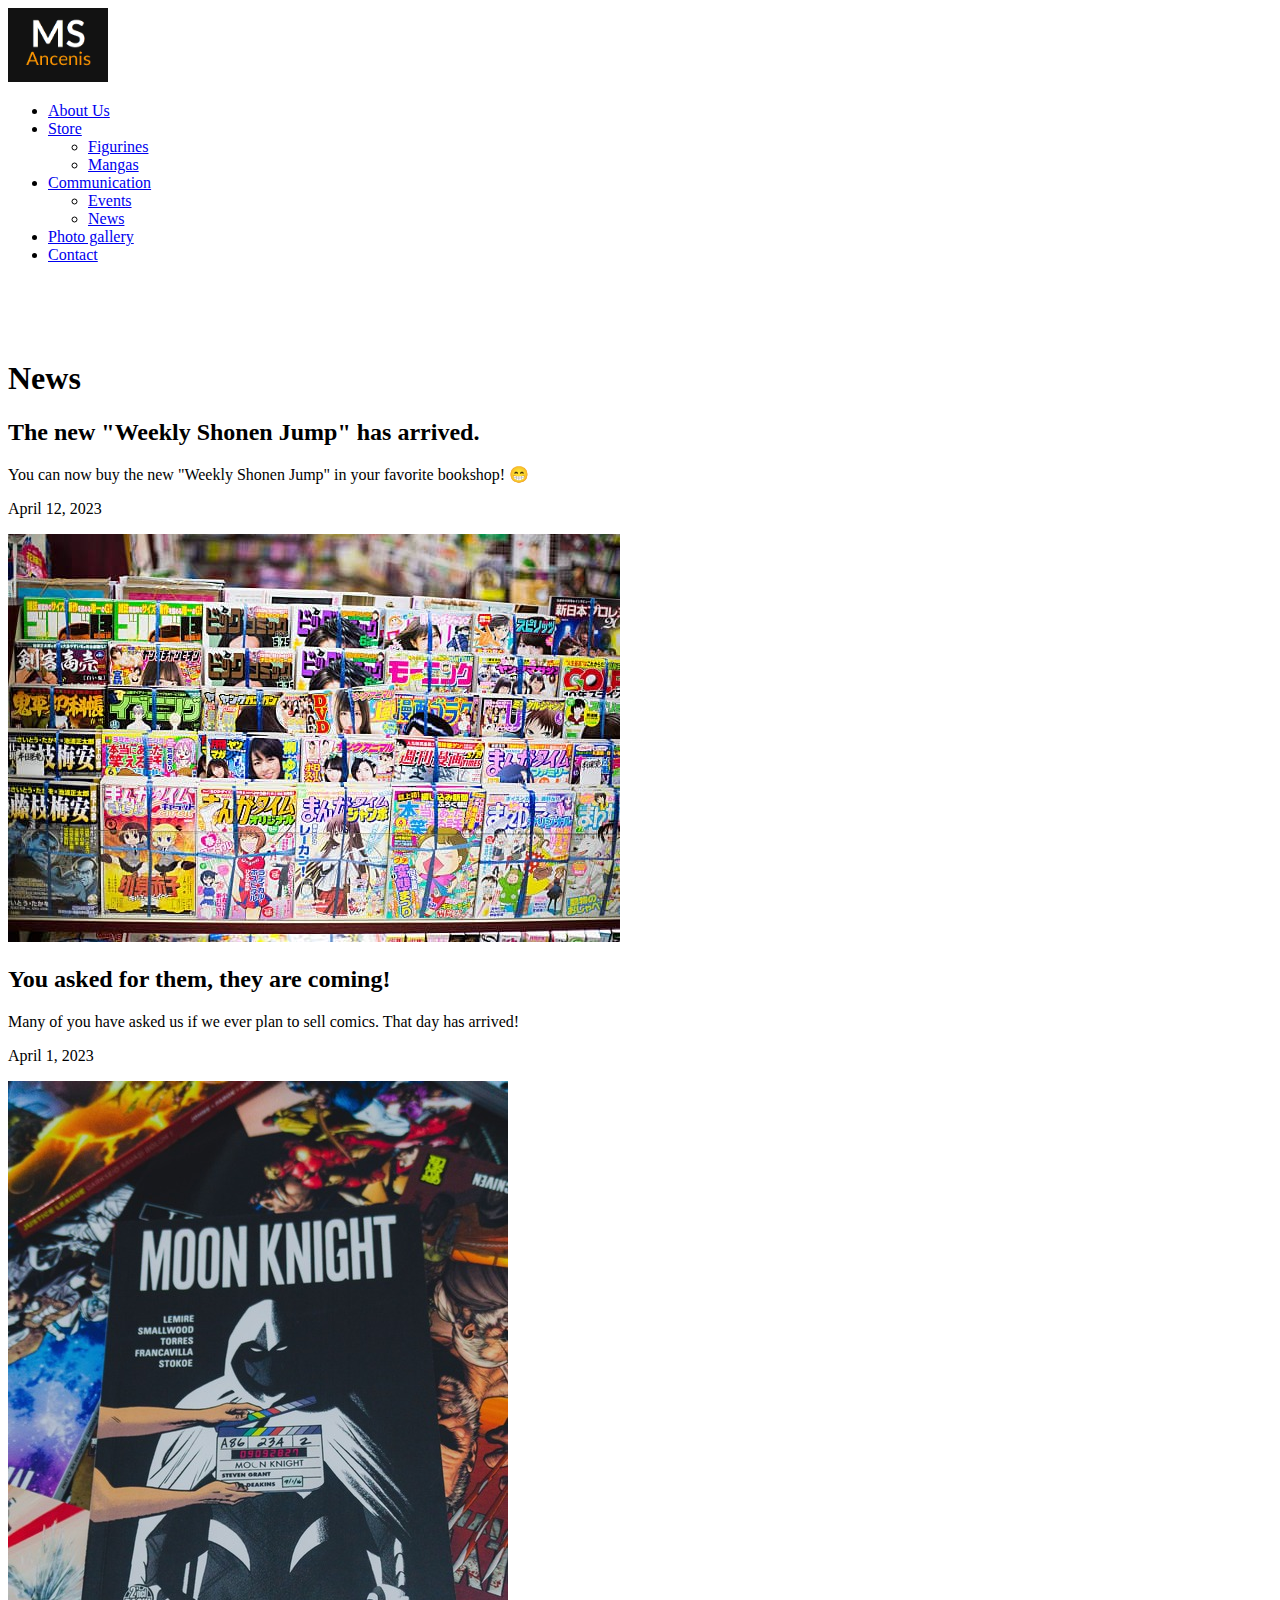
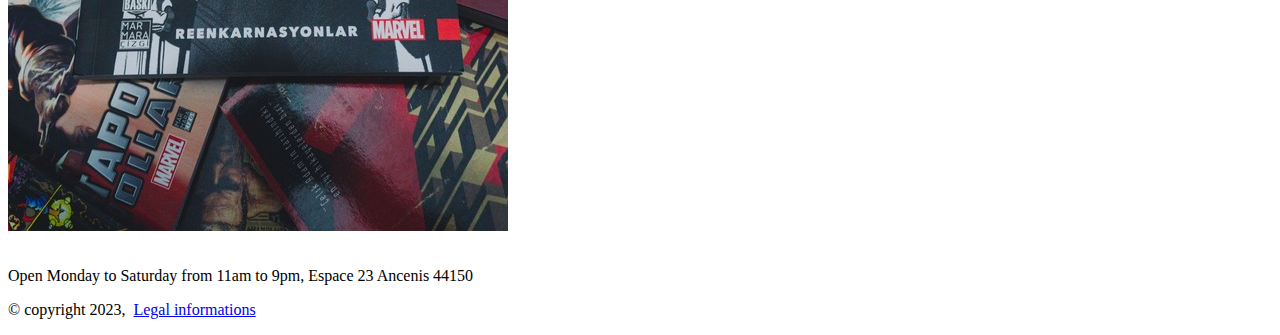
<file: views/news.html>
<!DOCTYPE html>
<html lang="en">

<head>
    <meta charset="UTF-8">
    <meta http-equiv="X-UA-Compatible" content="IE=edge">
    <meta name="viewport" content="width=device-width, initial-scale=1.0">
    <link rel="stylesheet" href="../assets/css/style.css">
    <link rel="icon" href="../assets/images/logo.png">
    <link rel="preconnect" href="https://fonts.googleapis.com">
    <link rel="preconnect" href="https://fonts.gstatic.com" crossorigin>
    <link href="https://fonts.googleapis.com/css2?family=Lato:wght@300;400;700;900&display=swap" rel="stylesheet">
    <link href="https://cdn.jsdelivr.net/npm/bootstrap@5.3.0-alpha3/dist/css/bootstrap.min.css" rel="stylesheet"
        integrity="sha384-KK94CHFLLe+nY2dmCWGMq91rCGa5gtU4mk92HdvYe+M/SXH301p5ILy+dN9+nJOZ" crossorigin="anonymous">
    <script defer src="https://cdn.jsdelivr.net/npm/bootstrap@5.3.0-alpha3/dist/js/bootstrap.bundle.min.js"
        integrity="sha384-ENjdO4Dr2bkBIFxQpeoTz1HIcje39Wm4jDKdf19U8gI4ddQ3GYNS7NTKfAdVQSZe"
        crossorigin="anonymous"></script>
    <title>Mangas Shop Ancenis</title>
</head>

<body class="bg-dark text-center mx-auto text-warning">
    <header class="border-bottom border-secondary w-100">
        <nav class="navbar navbar-expand bg-body-dark">
            <div class="container-fluid d-flex flex-column flex-md-row justify-content-around align-items-center">
                <a class="navbar-brand" href="../index.html">
                    <img class="logo" src="../assets/images/logo.png" alt="Brand Logo">
                </a>
                <div class="collapse navbar-collapse justify-content-end" id="navbarSupportedContent">
                    <ul class="navbar-nav mb-2 mb-lg-0 d-flex flex-column flex-md-row">
                        <li class="nav-item">
                            <a class="nav-link active text-warning" aria-current="page" href="./about_us.html">About
                                Us</a>
                        </li>
                        <li class="nav-item dropdown">
                            <a class="nav-link dropdown-toggle text-warning" href="#" role="button"
                                data-bs-toggle="dropdown" aria-expanded="false">
                                Store
                            </a>
                            <ul class="dropdown-menu bg-warning">
                                <li><a class="dropdown-item text-light" href="./figurine.html">Figurines</a>
                                </li>
                                <li><a class="dropdown-item text-light" href="./mangas.html">Mangas</a></li>
                            </ul>
                        </li>
                        <li class="nav-item dropdown">
                            <a class="nav-link dropdown-toggle text-warning" href="#" role="button"
                                data-bs-toggle="dropdown" aria-expanded="false">
                                Communication
                            </a>
                            <ul class="dropdown-menu bg-warning">
                                <li><a class="dropdown-item text-light" href="./events.html">Events</a></li>
                                <li><a class="dropdown-item text-light" href="./news.html">News</a></li>
                            </ul>
                        </li>
                        <li class="nav-item">
                            <a class="nav-link text-warning" href="./photo_gallery.html">Photo gallery</a>
                        </li>
                        <li class="nav-item">
                            <a class="nav-link text-warning" href="./contact.html">Contact</a>
                        </li>
                    </ul>
                </div>
            </div>
        </nav>
    </header>
    <main class="mb-3">
        <h1 class="mb-4 mt-3">News</h1>

        <div class="card bg-dark border w-75 mx-auto my-5">
            <div class="">
                <h2 class="card-title text-warning m-4">The new "Weekly Shonen Jump" has arrived.</h2>
                <p class="card-text text-light text-start m-4">You can now buy the new "Weekly Shonen Jump" in your
                    favorite bookshop! &#128513;</p>
                <p class="card-text text-light text-start m-4">April 12, 2023</p>
                <img class="card-img-bottom" src="../assets/images/shonen_jump.jpg" alt="Weekly Shonen Jump magasize">
            </div>
        </div>

        <div class="card bg-dark border w-75 mx-auto my-5">
            <div class="">
                <h2 class="card-title text-warning m-4">You asked for them, they are coming!</h2>
                <p class="card-text text-light text-start m-4">Many of you have asked us if we ever plan to sell comics.
                    That day has arrived!</p>
                <p class="card-text text-light text-start m-4">April 1, 2023</p>
                <img class="card-img-bottom" src="../assets/images/comics.jpg" alt="Comic books">
            </div>
        </div>
    </main>
    <footer class="text-light text-center">
        <p class="p-3">Open Monday to Saturday from 11am to 9pm, Espace 23 Ancenis 44150</p>
        <p>&copy copyright 2023,&nbsp; <a class="text-warning text-decoration-none"
                href="./legal_informations.html">Legal informations</a></p>
    </footer>
</body>

</html>
</file>
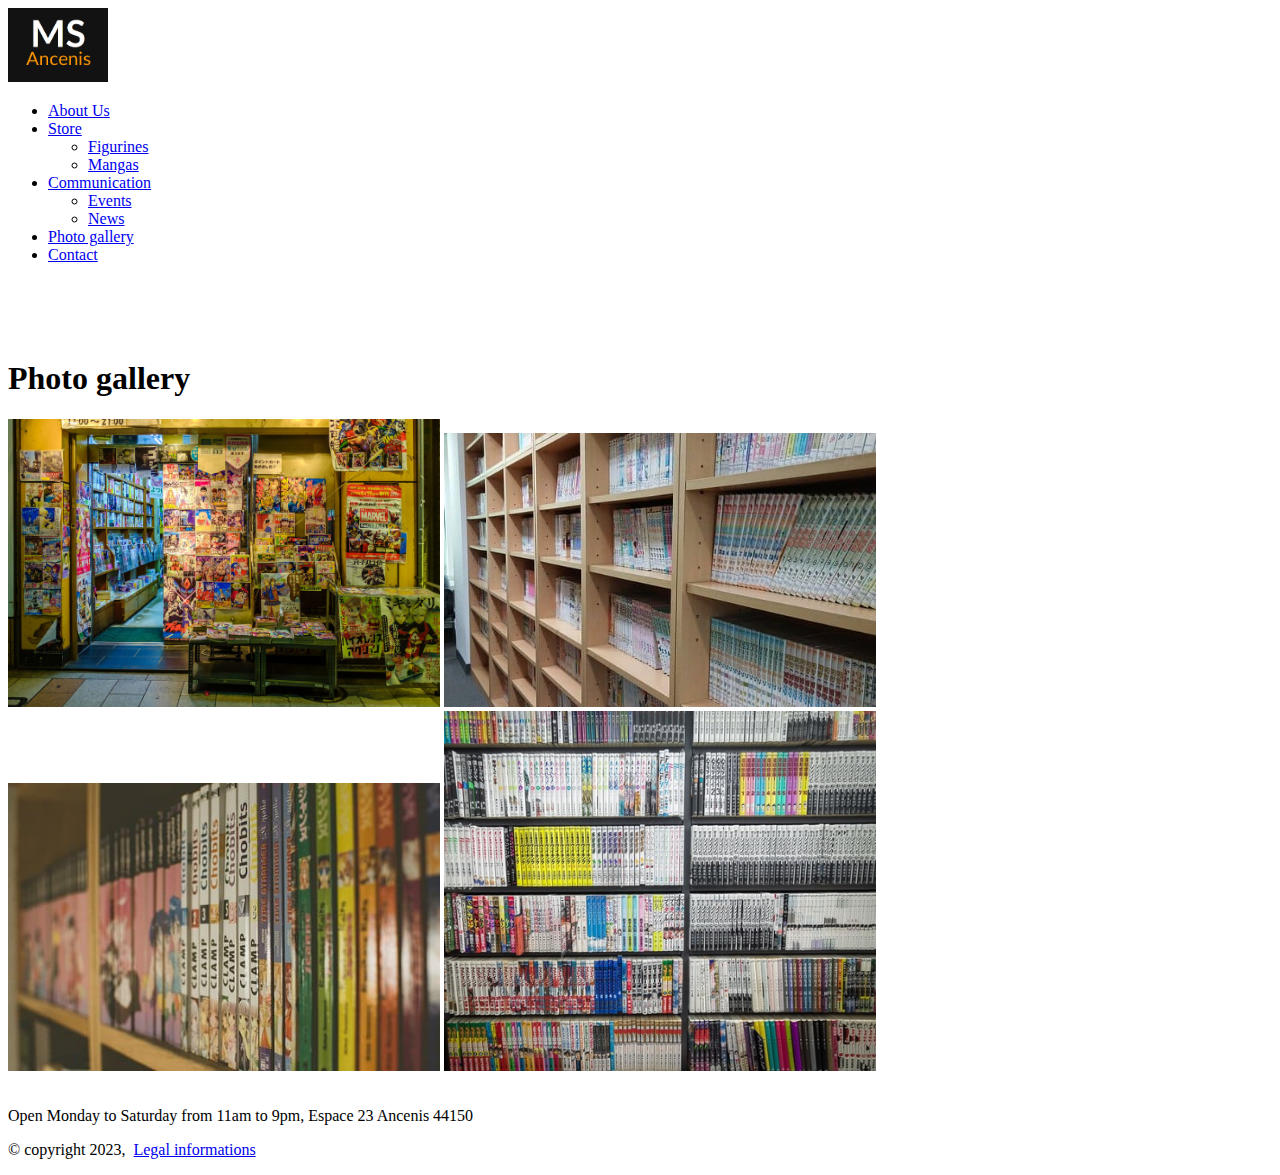
<file: views/photo_gallery.html>
<!DOCTYPE html>
<html lang="en">

<head>
    <meta charset="UTF-8">
    <meta http-equiv="X-UA-Compatible" content="IE=edge">
    <meta name="viewport" content="width=device-width, initial-scale=1.0">
    <link rel="stylesheet" href="../assets/css/style.css">
    <link rel="icon" href="../assets/images/logo.png">
    <link rel="preconnect" href="https://fonts.googleapis.com">
    <link rel="preconnect" href="https://fonts.gstatic.com" crossorigin>
    <link href="https://fonts.googleapis.com/css2?family=Lato:wght@300;400;700;900&display=swap" rel="stylesheet">
    <link href="https://cdn.jsdelivr.net/npm/bootstrap@5.3.0-alpha3/dist/css/bootstrap.min.css" rel="stylesheet"
        integrity="sha384-KK94CHFLLe+nY2dmCWGMq91rCGa5gtU4mk92HdvYe+M/SXH301p5ILy+dN9+nJOZ" crossorigin="anonymous">
    <script defer src="https://cdn.jsdelivr.net/npm/bootstrap@5.3.0-alpha3/dist/js/bootstrap.bundle.min.js"
        integrity="sha384-ENjdO4Dr2bkBIFxQpeoTz1HIcje39Wm4jDKdf19U8gI4ddQ3GYNS7NTKfAdVQSZe"
        crossorigin="anonymous"></script>
    <title>Mangas Shop Ancenis</title>
</head>

<body class="bg-dark text-center mx-auto text-warning">
    <header class="border-bottom border-secondary w-100">
        <nav class="navbar navbar-expand bg-body-dark">
            <div class="container-fluid d-flex flex-column flex-md-row justify-content-around align-items-center">
                <a class="navbar-brand" href="../index.html">
                    <img class="logo" src="../assets/images/logo.png" alt="Brand Logo">
                </a>
                <div class="collapse navbar-collapse justify-content-end" id="navbarSupportedContent">
                    <ul class="navbar-nav mb-2 mb-lg-0 d-flex flex-column flex-md-row">
                        <li class="nav-item">
                            <a class="nav-link active text-warning" aria-current="page" href="./about_us.html">About
                                Us</a>
                        </li>
                        <li class="nav-item dropdown">
                            <a class="nav-link dropdown-toggle text-warning" href="#" role="button"
                                data-bs-toggle="dropdown" aria-expanded="false">
                                Store
                            </a>
                            <ul class="dropdown-menu bg-warning">
                                <li><a class="dropdown-item text-light" href="./figurine.html">Figurines</a>
                                </li>
                                <li><a class="dropdown-item text-light" href="./mangas.html">Mangas</a></li>
                            </ul>
                        </li>
                        <li class="nav-item dropdown">
                            <a class="nav-link dropdown-toggle text-warning" href="#" role="button"
                                data-bs-toggle="dropdown" aria-expanded="false">
                                Communication
                            </a>
                            <ul class="dropdown-menu bg-warning">
                                <li><a class="dropdown-item text-light" href="./events.html">Events</a></li>
                                <li><a class="dropdown-item text-light" href="./news.html">News</a></li>
                            </ul>
                        </li>
                        <li class="nav-item">
                            <a class="nav-link text-warning" href="./photo_gallery.html">Photo gallery</a>
                        </li>
                        <li class="nav-item">
                            <a class="nav-link text-warning" href="./contact.html">Contact</a>
                        </li>
                    </ul>
                </div>
            </div>
        </nav>
    </header>
    <main class="mb-3">
        <h1 class="mb-4 mt-3">Photo gallery</h1>

        <section class="d-flex flex-wrap justify-content-center w-100 gap-2 photo-gallery">
            <img src="../assets/images/manga_shop.jpg" alt="Photo bookshop">
            <img src="../assets/images/manga1.jpg" alt="Shelves with mangas">
            <img src="../assets/images/manga2.jpg" alt="Shelves with mangas">
            <img src="../assets/images/manga3.jpg" alt="Shelves with mangas">
        </section>
    </main>
    <footer class="text-light text-center">
        <p class="p-3">Open Monday to Saturday from 11am to 9pm, Espace 23 Ancenis 44150</p>
        <p>&copy copyright 2023,&nbsp; <a class="text-warning text-decoration-none"
                href="./legal_informations.html">Legal informations</a></p>
    </footer>
</body>

</html>
</file>
<file: assets/css/style.css>
/*===================
       General
===================*/
*, ::after, ::before {
    box-sizing: border-box;
}

body {
    max-width: 960px;
}

/*===================
       Header
===================*/
header img {
    width: 150px;
}

.dropdown-menu > li > a:hover {
    background-color: #FFC107;
}


/*===================
        Home
===================*/
.home h1 {
    font-size: 1rem;
}

.home img {
    filter: grayscale(90%);
}

/*===================
 Legal informations
===================*/
.legal-informations {
    text-align: justify;
}

/*===================
      About us
===================*/
figure img {
    min-width: 270px;
    max-width: 465px;
}

/*===================
      Figurine
===================*/
.portrait-orientation {
    max-width: 500px;
    padding: 2px; 
}

.landscape-orientation {
    max-width: 712px;
    padding-top: 2px; 
}

/*===================
        Mangas
===================*/
.shelves-mangas-img {
    min-width: 300px;
}

/*===================
    Gallery photo
===================*/
.photo-gallery img {
    width: 95%;
}

/*===================
      Contact
===================*/
form div *:focus {
    border: 2px solid #FFC107!important;
    box-shadow: none!important;
}

form select {
    cursor: pointer;
}

form button {
    transition: all 0.4s;
}

form button:hover {
    background-color: #FFC107!important;
    color: #FFF!important;
    transition: all 0.4s;
}

/*===================
      Responsive
===================*/
@media screen and (min-width: 400px) {
    /** Home **/
    .home h1 {
        font-size: 1.5rem;
    }
}

@media screen and (min-width: 650px) {
    /** Home **/
    .home h1 {
        font-size: 2rem;
    }
}

@media screen and (min-width: 768px) {
    /** General **/
    main {
        margin: 6rem 0 2rem 0;
    }

    /** Header **/
    header img {
        width: 100px;
    }

    /** Photo gallery **/
    .photo-gallery img {
        width: 45%;
    }
}
</file>
